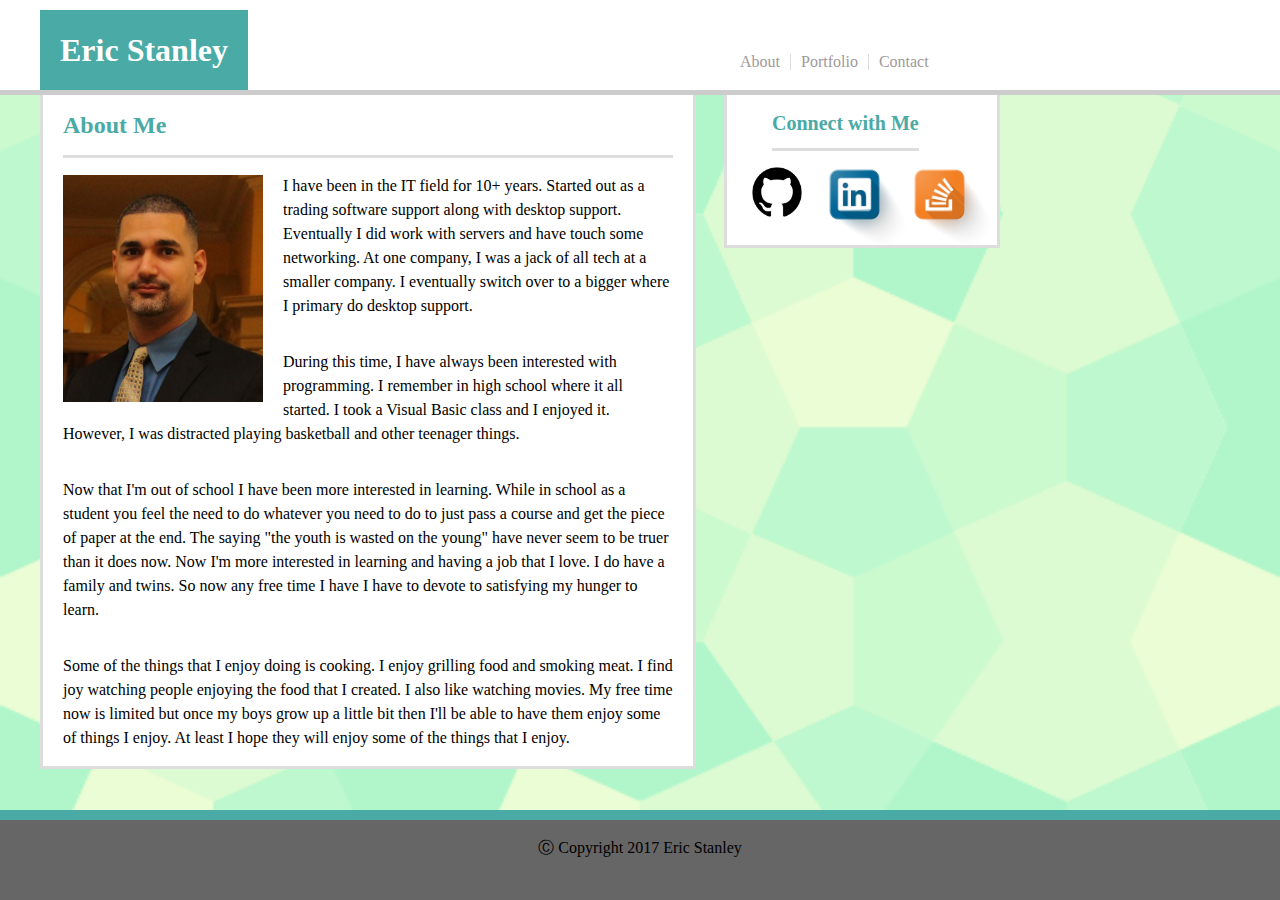
<file: index.html>
<!DOCTYPE html>
<html lang="en">

	<head>
		<title>Eric Stanley</title>
		
		<link rel="stylesheet" type="text/css" href="assets/css/reset.css">
		<link rel="stylesheet" type="text/css" href="assets/css/style.css">

	</head>


	<body>	
		
		<div class="top">

			<div class="name">
				<h1>Eric Stanley</h1>
			</div>
			<div class="within-links">

				<div id="link1">
					<a href="index.html">About</a>
				</div>

				<div id="link2">
					<a href="portfolio.html">Portfolio</a>
				</div>

				<div id="link3">
					<a href="contact.html">Contact</a>
				</div>
				
			</div>

		</div>

		
			
		<div class="about">

				

			<div class="content">

				<div class="main">

					<h2>About Me</h2>

					<section class="image">

						<img src="assets/images/profile.png" alt="My Profile Picture" width="200">
					</section>

					<section class="text">

						<p>I have been in the IT field for 10+ years. Started out as a trading software support along with desktop support. Eventually I did work with servers and have touch some networking. At one company, I was a jack of all tech at a smaller company. I eventually switch over to a bigger where I primary do desktop support.</p>

						<p>During this time, I have always been interested with programming. I remember in high school where it all started. I took a Visual Basic class and I enjoyed it. However, I was distracted playing basketball and other teenager things.</p>

						<p>Now that I'm out of school I have been more interested in learning. While in school as a student you feel the need to do whatever you need to do to just pass a course and get the piece of paper at the end. The saying "the youth is wasted on the young" have never seem to be truer than it does now. Now I'm more interested in learning and having a job that I love. I do have a family and twins. So now any free time I have I have to devote to satisfying my hunger to learn.</p>

						<p>Some of the things that I enjoy doing is cooking. I enjoy grilling food and smoking meat. I find joy watching people enjoying the food that I created. I also like watching movies. My free time now is limited but once my boys grow up a little bit then I'll be able to have them enjoy some of things I enjoy. At least I hope they will enjoy some of the things that I enjoy.</p>
					</section>
						
				</div>

				<div class="connect">

					<h3 class="connectname">Connect with Me</h3>

						
					<div class="gislinks">

						<div class="github">

							<a href="https://github.com/yelnats10" target="_blank"><img src="assets/images/github.png" alt="Github Picture" width="80"></a>

						</div>

						<div class="linkedin">

							<a href="https://www.linkedin.com/in/eric-stanley-73439436" target="_blank"><img src="assets/images/linkedin.png" alt="linkedin Picture" width="115"></a>

						</div>

						<div class="stackoverflow">
							
							<a href="https://stackexchange.com/users/10964409/eric-stanley" target="_blank"><img src="assets/images/stackoverflow.png" alt="stackoverflow Picture" width="115"></a>

						</div>

					</div>

				</div>

			</div>

		</div>

			

		

		<footer>
			
			<p>&#9400; Copyright 2017 Eric Stanley</p>

		</footer>

	</body>


</html>
</file>
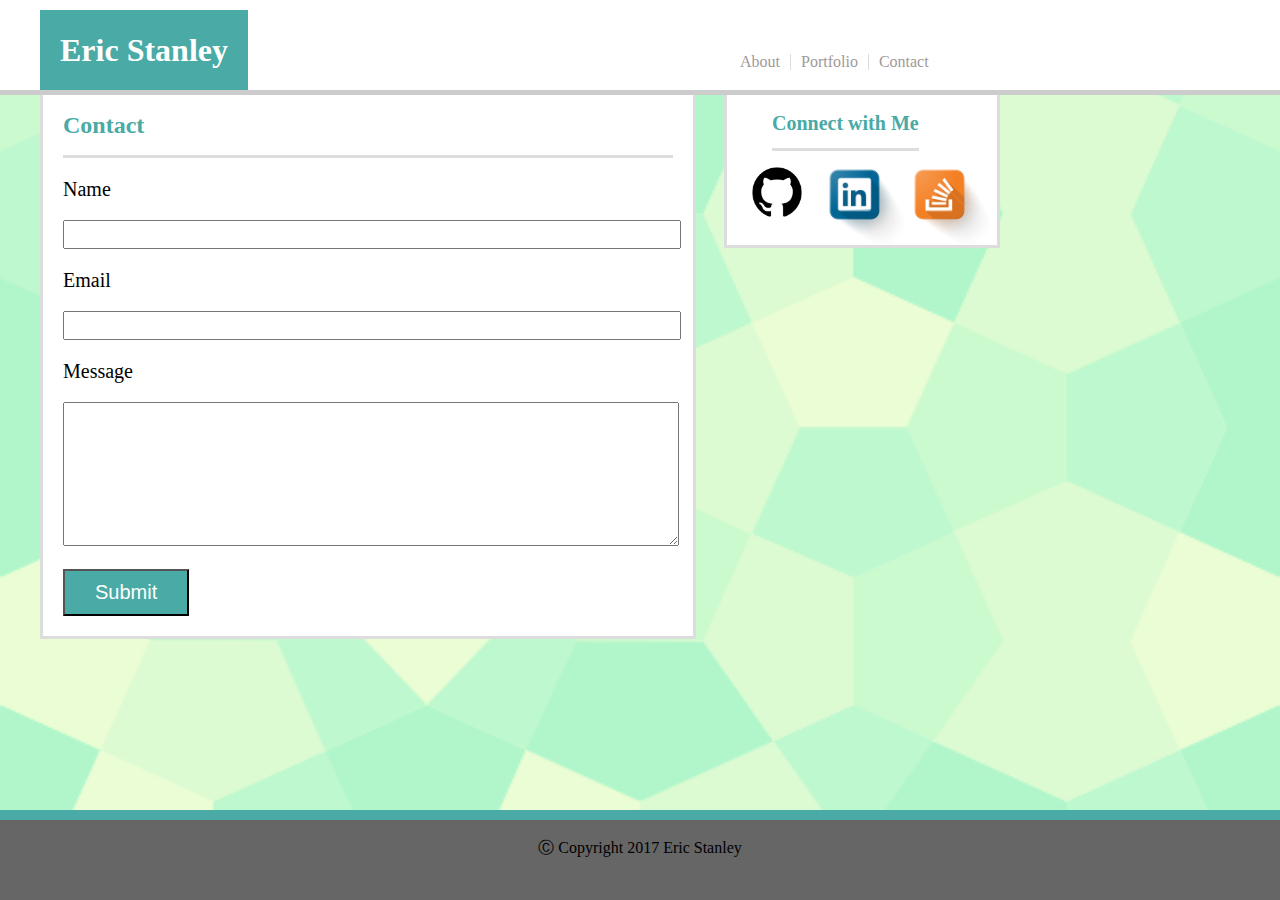
<file: contact.html>
<!DOCTYPE html>
<html lang="en">

	<head>
		<title>Eric Stanley</title>
		
		<link rel="stylesheet" type="text/css" href="assets/css/reset.css">
		<link rel="stylesheet" type="text/css" href="assets/css/style.css">

	</head>


	<body>	
		
		<div class="top">

			<div class="name">
				<h1>Eric Stanley</h1>
			</div>
			<div class="within-links">

				<div id="link1">
					<a href="index.html">About</a>
				</div>

				<div id="link2">
					<a href="portfolio.html">Portfolio</a>
				</div>

				<div id="link3">
					<a href="contact.html">Contact</a>
				</div>
				
			</div>


		</div>

		
			
		<div class="about">

				

			<div class="content">

				<div class="main">

					<h2>Contact</h2>	

						<form class="text">

							<p>Name</p>

							<input class="info" type="text">

							<p>Email</p>

							<input class="info" type="text">

							<p>Message</p>

							<textarea class="info" rows="6"></textarea>

							<br>

							<input id="submit" type="submit" name="Submit">
								
						</form>

					<div class="connect">

						<h3 class="connectname">Connect with Me</h3>

							
						<div class="gislinks">

							<div class="github">

								<a href="https://github.com/yelnats10" target="_blank"><img src="assets/images/github.png" alt="Github Picture" width="80"></a>

							</div>

							<div class="linkedin">

								<a href="https://www.linkedin.com/in/eric-stanley-73439436" target="_blank"><img src="assets/images/linkedin.png" alt="linkedin Picture" width="115"></a>

							</div>

							<div class="stackoverflow">
								
								<a href="https://stackexchange.com/users/10964409/eric-stanley" target="_blank"><img src="assets/images/stackoverflow.png" alt="stackoverflow Picture" width="115"></a>

							</div>

						</div>

					</div>

				</div>

			</div>

		</div>

			

		

		<footer>
			
			<p>&#9400; Copyright 2017 Eric Stanley</p>

		</footer>

	</body>


</html>
</file>
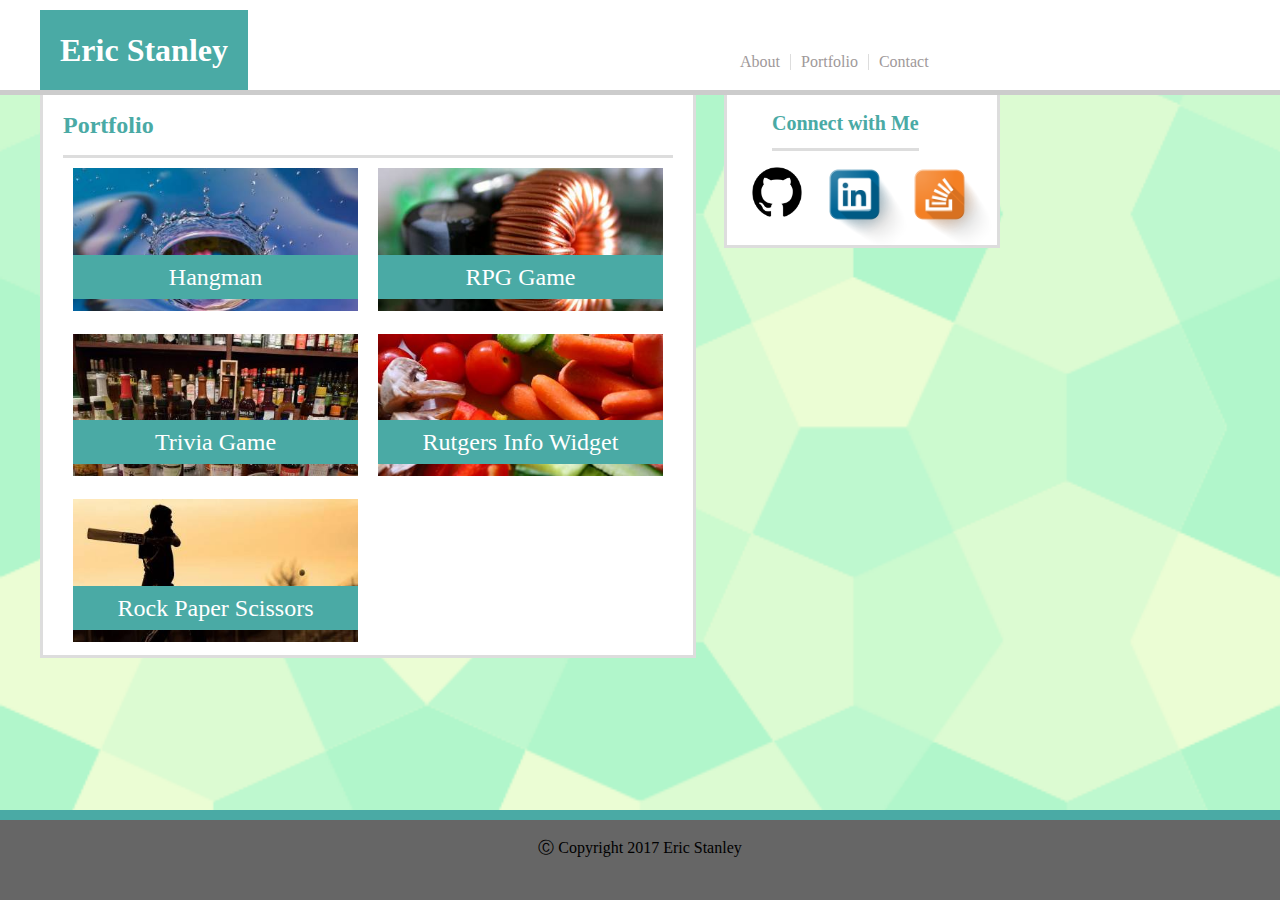
<file: portfolio.html>
<!DOCTYPE html>
<html lang="en">

	<head>
		<title>Eric Stanley</title>
		
		<link rel="stylesheet" type="text/css" href="assets/css/reset.css">
		<link rel="stylesheet" type="text/css" href="assets/css/style.css">

	</head>


	<body>	
		
		<div class="top">

			<div class="name">
				<h1>Eric Stanley</h1>
			</div>
			<div class="within-links">

				<div id="link1">
					<a href="index.html">About</a>
				</div>

				<div id="link2">
					<a href="portfolio.html">Portfolio</a>
				</div>

				<div id="link3">
					<a href="contact.html">Contact</a>
				</div>
				
			</div>


		</div>

		
			
		<div class="about">

				

			<div class="content">

				<div class="main">

					<h2>Portfolio</h2>	

					<div class="text">

						<section class="pimages">

							<div class="hangman">

								<img class="pic" src="assets/images/hangman.jpg">

								<div class="banner">

									<a href="#" class="itext">Hangman</a>

								</div>

							</div>

							<div class="rpg">

								<img class="pic" src="assets/images/rpg.jpg">

									<div class="banner">

										<a href="#" class="itext">RPG Game</a>

									</div>

							</div>

							<div class="trivia">

								<img class="pic" src="assets/images/trivia.jpg">

									<div class="banner">

										<a href="#" class="itext">Trivia Game</a>

									</div>

							</div>

							<div class="rutgers">

								<img class="pic" src="assets/images/rutgers.jpg">

									<div class="banner">

										<a href="#" class="itext">Rutgers Info Widget</a>

									</div>

							</div>

							<div class="rock">

								<img class="pic" src="assets/images/rock.jpg">

									<div class="banner">

										<a href="#" class="itext">Rock Paper Scissors</a>

									</div>

							</div>

						</section>

						<div class="connect">

							<h3 class="connectname">Connect with Me</h3>

								
							<div class="gislinks">

								<div class="github">

									<a href="https://github.com/yelnats10" target="_blank"><img src="assets/images/github.png" alt="Github Picture" width="80"></a>


								</div>

								<div class="linkedin">

									<a href="https://www.linkedin.com/in/eric-stanley-73439436" target="_blank"><img src="assets/images/linkedin.png" alt="linkedin Picture" width="115"></a>

								</div>

								<div class="stackoverflow">
									
									<a href="https://stackexchange.com/users/10964409/eric-stanley" target="_blank"><img src="assets/images/stackoverflow.png" alt="stackoverflow Picture" width="115"></a>

								</div>	
							</div>

						</div>

					</div>

				</div>

			</div>

		</div>

			

		

		<footer>
			
			<p>&#9400; Copyright 2017 Eric Stanley</p>

		</footer>

	</body>


</html>
</file>
<file: assets/css/style.css>
* {
	font-family: 'Arial', 'Helvetica Neue', Helvetica, sans-serif;
}

a {
	color: #a0999a;
}

.name {
	position: absolute;
	padding-left: 20px;
	padding-right: 20px;
	line-height: 80px;
	vertical-align: middle;
	text-align: center;
	background-color: #4aaaa5;
	color: #ffffff;
	bottom: 0;
	left: 40px;
	font-size: 32px;
	font-weight: bold;
	
}

h1, h2, h3 {
	font-family: 'Georgia', Times, Times New Roman, serif;
}

.top {
	position: relative;
	height: 90px;
	width: 100%;
	border-bottom: 5px solid #cccccc;
	background-color: #ffffff;
}

.within-links{
	position: absolute;
	left: 730px;
	bottom: 20px;
}

a:link{
	text-decoration: none;
}

h2 {
	font-size: 24px;
	font-weight: bold;
	padding-top: 18px;
	padding-bottom: 18px;
}
body {
	
	background-image: url(../images/congruent_pentagon.png);
	background-size: cover;
}

h2, h3 {
	color: #4aaaa5;
	margin-left: 20px;
}

.connect {
	position: absolute;
	top: 0;
	right: 0;
	background-color: #ffffff;
	width: 270px;
	height: 150px;
	border-right: solid #dddddd;
	border-left: solid #dddddd;
	border-bottom: solid #dddddd;
}

.content {
	position: relative;
	width: 960px;
	left: 40px;
}


footer {
	background-color: #666666;
	height: 80px;
	width: 100%;
	text-align: center;
	line-height: 70px;
	position: fixed;
	bottom: 0;
	border-top: 10px solid #4aaaa5;

}

.main {
	top: 0;
	background-color: #ffffff;
	width: 650px;
	border-right: solid #dddddd;
	border-left: solid #dddddd;
	border-bottom: solid #dddddd;
}

.image {
	float: left;
	margin-left: 20px;
	margin-right: 20px;
	margin-top: 20px;

}

p {
	padding-bottom: 16px;
	padding-top: 16px;
	line-height: 150%;
}

.text {
	border-top: solid #dddddd;
	margin-right: 20px;
	margin-left: 20px; 
	
}

.connectname {
	position: absolute;
	border-bottom: solid #dddddd;
	padding-bottom: 15px;
	font-size: 20px;
	font-weight: bold;
	padding-top: 18px;
	left: 25px;
}

.gislinks {
	background-color: red;
}

.github {
	position: absolute;
	left: 10px;
	bottom: 10px;
}

.linkedin {
	position: absolute;
	left: 70px;
	bottom: -10px;
}

.stackoverflow {
	position: absolute;
	right: 0;
	bottom: -10px;
}

#link1 {
	float: left;
	padding-right: 10px;
	padding-left: 10px;
	border-right: solid #dddddd;
	border-width: 1px;


}

#link2 {
	float: left;
	padding-right: 10px;
	padding-left: 10px;
	border-right: solid #dddddd;
	border-width: 1px;
	
}

#link3 {
	float: left;
	padding-left: 10px;
	
}

.info {
	width: 100%;
	font-size: 20px;
}

form {
	font-size: 20px;
}

#submit {
	margin-top: 20px;
	margin-bottom: 20px;
	background-color: #4aaaa5;
	color: #ffffff;
	font-size: 20px;
	padding: 10px 30px;
}

.pic {
	width: 285px;
	
}

.hangman,
.rpg,
.trivia,
.rutgers {
	float: left;
}

.pic {
	margin: 10px;
}


.hangman,
.rpg,
.trivia,
.rutgers,
.rock {
	position: relative;
}

.banner {
	position: absolute;
	bottom: 25px;
	left: 10px;
	background-color: #4aaaa5;
	font-size: 24px;
	width: 285px;
	color: #ffffff;	
	text-align: center;
	z-index: 50;
	padding: 10px 0px 10px 0px;
}

.itext {
	color: #ffffff;

}
</file>
